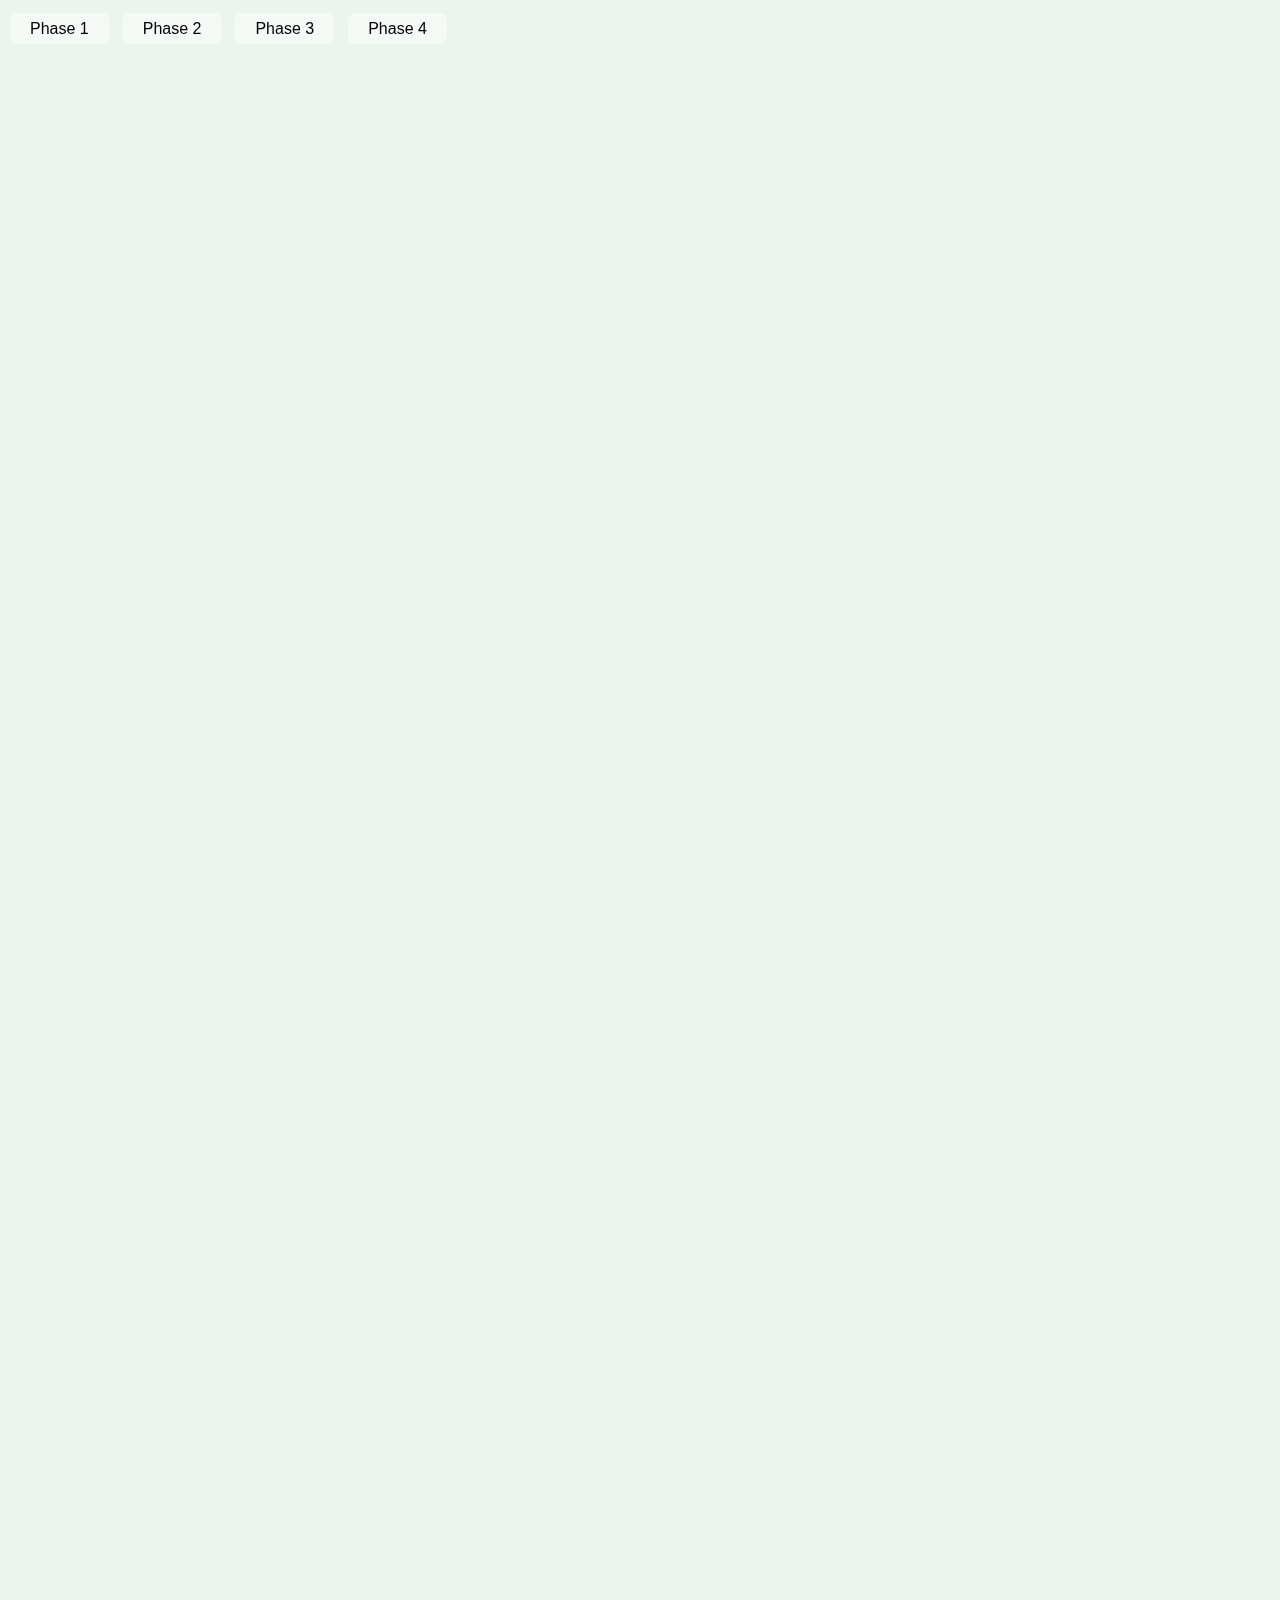
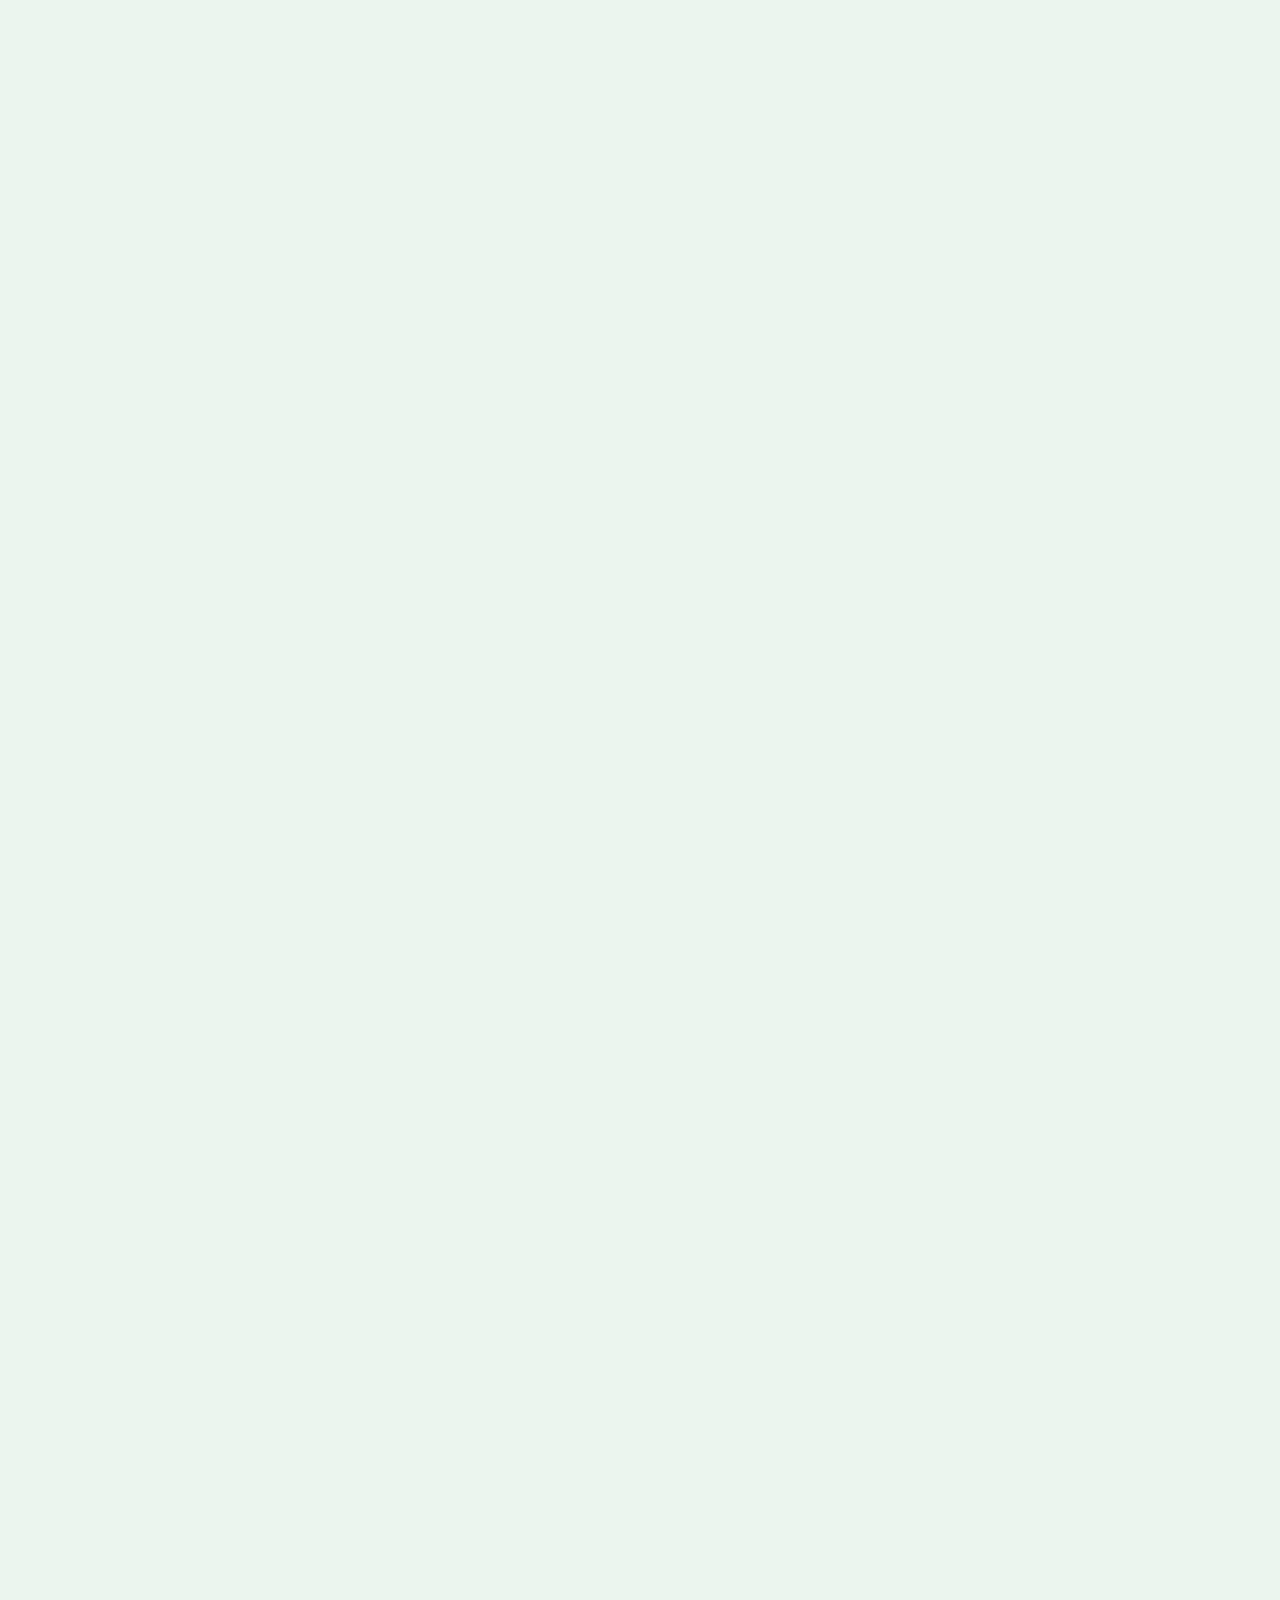
<file: CircularNavigation/4 phases/index.html>
<!DOCTYPE html>
<html>
<head>
    <title>4 Phases of Lockdown</title>
    <link rel="stylesheet" type="text/css" href="style.css">
</head>
<body>
   
    <div class="nav">
        <nav>
            <a href="#section1">Phase 1</a>
            <a href="#section2">Phase 2</a>
            <a href="#section3">Phase 3</a>
            <a href="#section4">Phase 4</a>
        </nav>
    </div>
    <div id="section1" class="section">
        <div class="text-wr">
            <h1 class="title">
                <div class="title-top"></div>
                <div class="title-tx"></div>
            </h1>
        </div>
    </div>
    <div id="section2" class="section">
        <div class="text-wr">
            <h1 class="title"></h1>
            <p></p>
        </div>
    </div>
    <div id="section3" class="section">
        <div class="text-wr">
            <h1 class="title"></h1>
            <p></p>
        </div>
    </div>
    <div id="section4" class="section">
        <div class="text-wr">
            <h1 class="title"></h1>
            <p></p>
        </div>
    </div>

    <!-- <script src="dist/slideNav.js" type="text/javascript"></script>
    <script>
	    window.slide = new SlideNav({
		changeHash: true    
	    });
    </script> -->
</body>
</html>
</file>
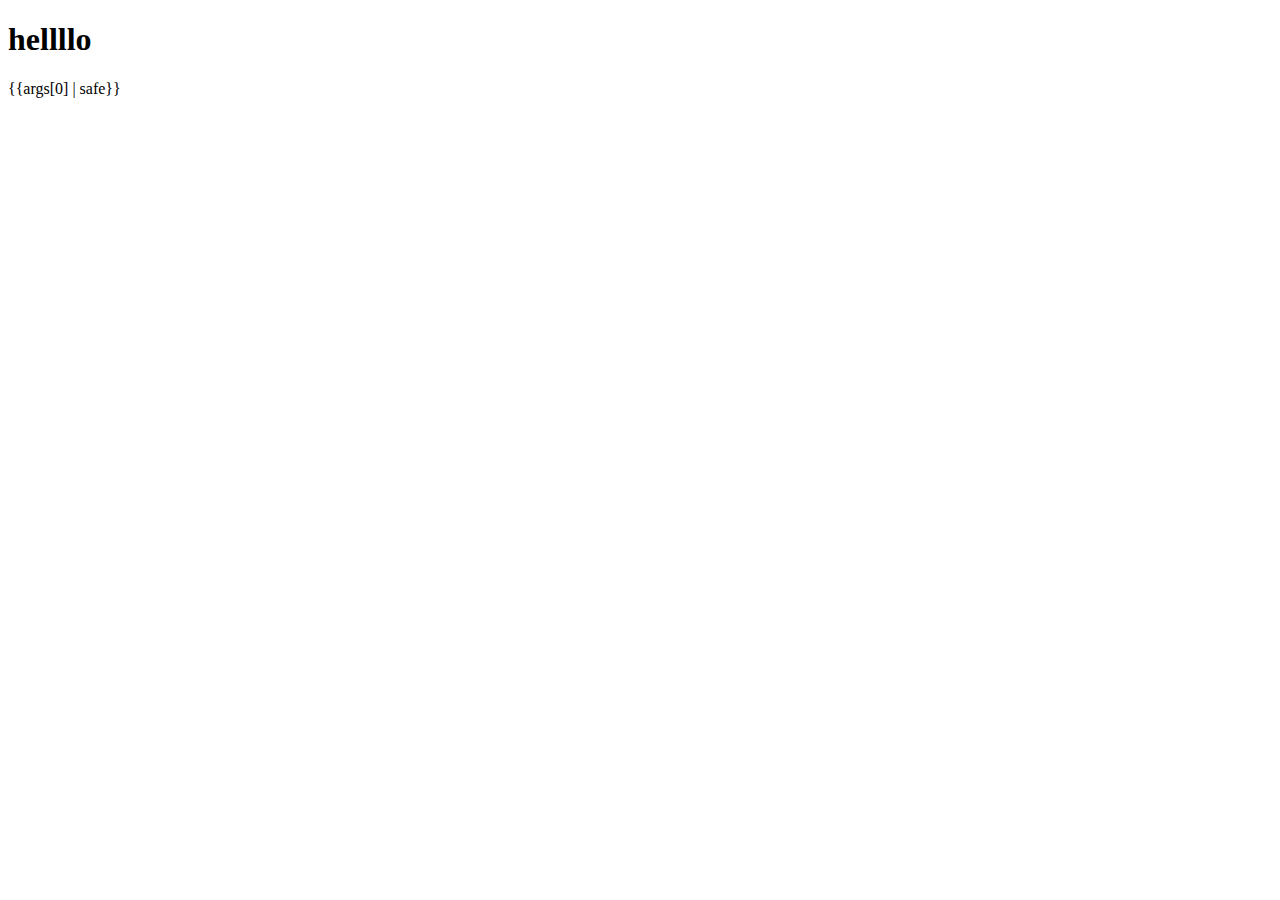
<file: CircularNavigation/templates/states.html>
<!DOCTYPE html>
<html lang="en">
<head>
    <meta charset="UTF-8">
    <meta name="viewport" content="width=device-width, initial-scale=1.0">
    <script type="text/javascript" language="javascript" src="https://cdn.plot.ly/plotly-latest.min.js"></script>
    <title>Sentiment analysis of different states</title>
</head>
<body>
    <h1>hellllo</h1>
    
    {{args[0] | safe}}
</body>
</html>
</file>
<file: CircularNavigation/4 phases/style.css>
body, html {
	margin: 0;
	padding: 0;
}

.section {
	min-height: 800px;
	position: relative;
	text-align: center;
	font-family: sans-serif, arial;
	margin: 0;
}

h1, p {
	margin: 0;
	font-family: sans-serif, arial;
	font-weight: bold;
}

.text-wr {
	position: absolute;
	top: 50%;
	left: 50%;
	-webkit-transform: translate(-50%, -50%);
	-moz-transform: translate(-50%, -50%);
	-o-transform: translate(-50%, -50%);
	-ms-transform: translate(-50%, -50%);
	transform: translate(-50%, -50%);
}

#section1 {
	background: #ebf5ee;
	color: #8d86c3;
}

#section2 {
	background: #ebf5ee;
	color: #81d2d5;
}

#section3 {
	background: #ebf5ee;
	color: #686e7c;
}

#section4 {
	background: #ebf5ee;
	color: #aeb9b9;
}

h1 {
	font-size: 50px;
	margin-bottom: 25px;
}

.title-top {
	font-size: 60px;
	padding-bottom: 30px;
}

.title-bottom {
	font-size: 30px;
}

.title-tx {
	font-size: 20px;
	opacity: 0.8;
}

.nav {
	position: fixed; /*left: 50%;*/
	width: 100%;
	top: 20px;
	z-index: 9;
	padding-left: 10px;
}

.nav a {
	padding: 7px 20px;
	border-radius: 7px;
	margin-right: 10px;
	background: rgba(255, 255, 255, 0.5);
	-webkit-transition: all 0.2s ease-out;
	-moz-transition: all 0.2s ease-out;
	-ms-transition: all 0.2s ease-out;
	-o-transition: all 0.2s ease-out;
	transition: all 0.2s ease-out;
	text-decoration: none;
	color: black;
	font-family: sans-serif, arial;
	font-weight: 100;
}

.nav a.active {
	background: rgba(0, 0, 0, 0.5);
	color: white;
}

.nav a:hover {
	background: rgba(255, 255, 255, 0.7);
}

.fork-wr img {
	position: fixed;
	z-index: 99;
	top: 0;
	right: 0;
	border: 0;
}
</file>
